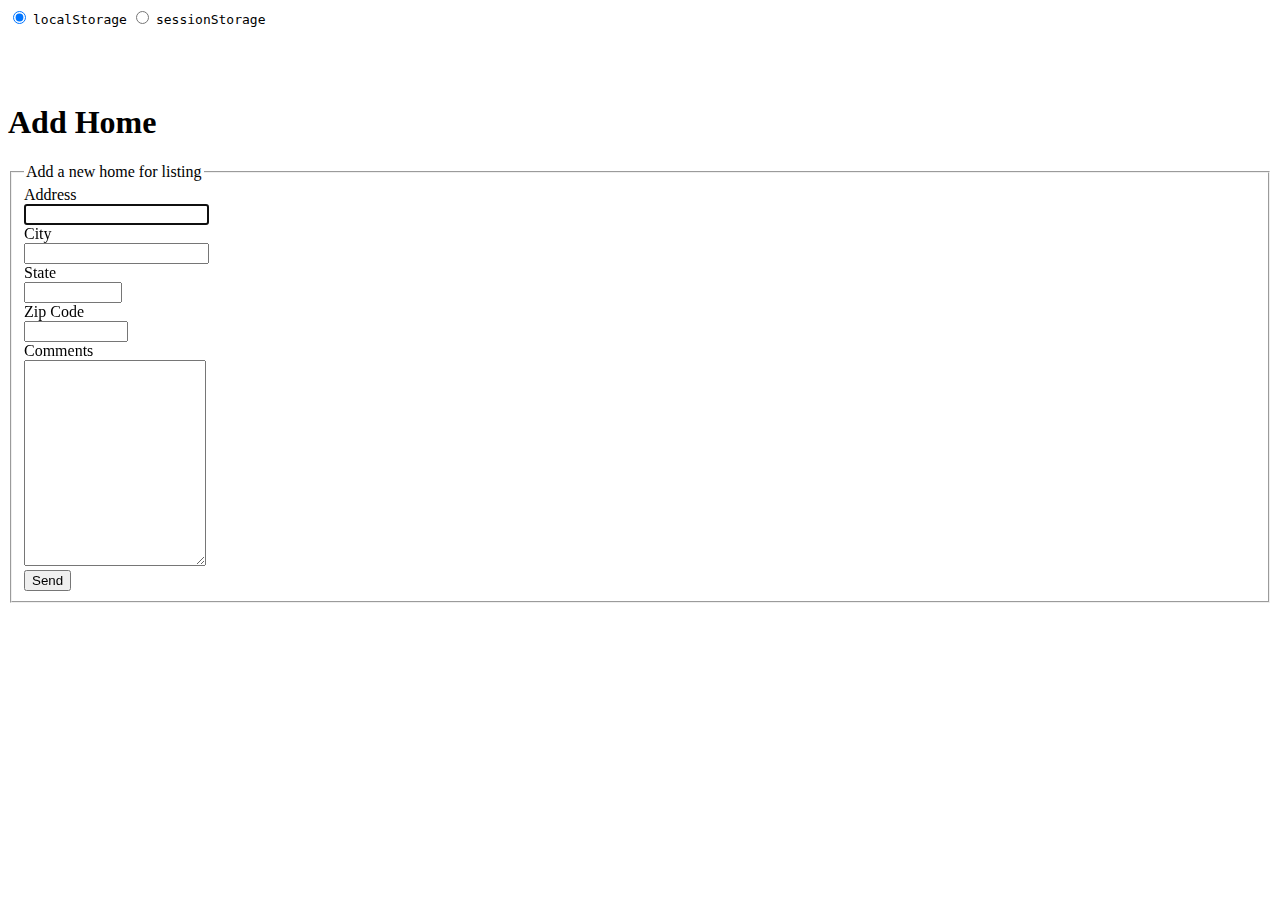
<file: HTML5Adv/Class3/index.html>
<!DOCTYPE html>
<html lang="en" xmlns="http://www.w3.org/1999/xhtml">
<head>
    <meta charset="UTF-8">
    <meta http-equiv="X-UA-Compatible" content="IE=edge">
    <meta name="viewport" content="width=device-width, initial-scale=1.0">
    <link rel="stylesheet" href="style.css">
    <!-- CSS only -->
<link href="https://cdn.jsdelivr.net/npm/bootstrap@5.2.0-beta1/dist/css/bootstrap.min.css" rel="stylesheet" integrity="sha384-0evHe/X+R7YkIZDRvuzKMRqM+OrBnVFBL6DOitfPri4tjfHxaWutUpFmBp4vmVor" crossorigin="anonymous">
    <title>Persistent Form</title>
</head>
<body>
    <article class="container">
        <div class="well">
            <form>
                <input type="radio" id="localStorage" name="storage-strategy" value="0" checked> <label for="localStorage"><code>localStorage</code></label>
                <input type="radio" id="sessionStorage" name="storage-strategy" value="1"> <label for="sessionStorage"><code>sessionStorage</code></label>
            </form>
        </div>

        <div id="msg-container" class="alert alert-info">
            <span id="msg" class="text-muted"></span>
        </div>
        <h1>Add Home</h1>
        <form id="add-home-form" name="add-home-form" class="form-horizontal">
            <fieldset>
                <legend>Add a new home for listing</legend>
                <div class="form-group">
                    <div class="col-sm-2">
                        <label for="address-box" class="control-label">Address</label>
                    </div>
                    <div class="col-sm-9">
                        <input type="text" id="address-box" name="address-box"
                        autofocus required
                        class="form-control">
                    </div>
                </div>
                <div class="form-group">
                    <div class="col-sm-2">
                        <label for="city-box" class="control-label">City</label>
                    </div>
                    <div class="col-sm-9">
                        <input type="text" id="city-box" name="city-box"
                        required
                        class="form-control">
                    </div>
                </div>
                <div class="form-group">
                    <div class="col-sm-2">
                        <label for="state-box" class="control-label">State</label>
                    </div>
                    <div class="col-sm-9">
                        <input type="text" id="state-box" name="state-box"
                         required
                        class="form-control">
                    </div>
                </div>
                <div class="form-group">
                    <div class="col-sm-2">
                        <label for="zipcode-box" class="control-label">Zip Code</label>
                    </div>
                    <div class="col-sm-9">
                        <input type="number" id="zipcode-box" name="zipcode-box"
                        min="0" max="99999999"
                         required
                        class="form-control">
                    </div>
                </div>
                <div class="form-group">
                    <div class="col-sm-2">
                        <label for="comments-box" class="control-label">Comments</label>
                    </div>
                    <div class="col-sm-9">
                        <textarea
                        id="comments-box" name="comments-box"
                        required
                        class="form-control"></textarea>
                    </div>
                </div>
                <div class="form-group">
                    <div class="col-sm-9 col-sm-offset-2">
                        <input type="button"
                            id="add-home-button" name="add-home-button"
                            value="Send" class="btn-default">      
                        </div>
                </div>
            </fieldset>
        </form>
    </article>
    <script src="localDataService.js"></script>
    <script src="viewModel.js"></script>
</body>
</html>
</file>
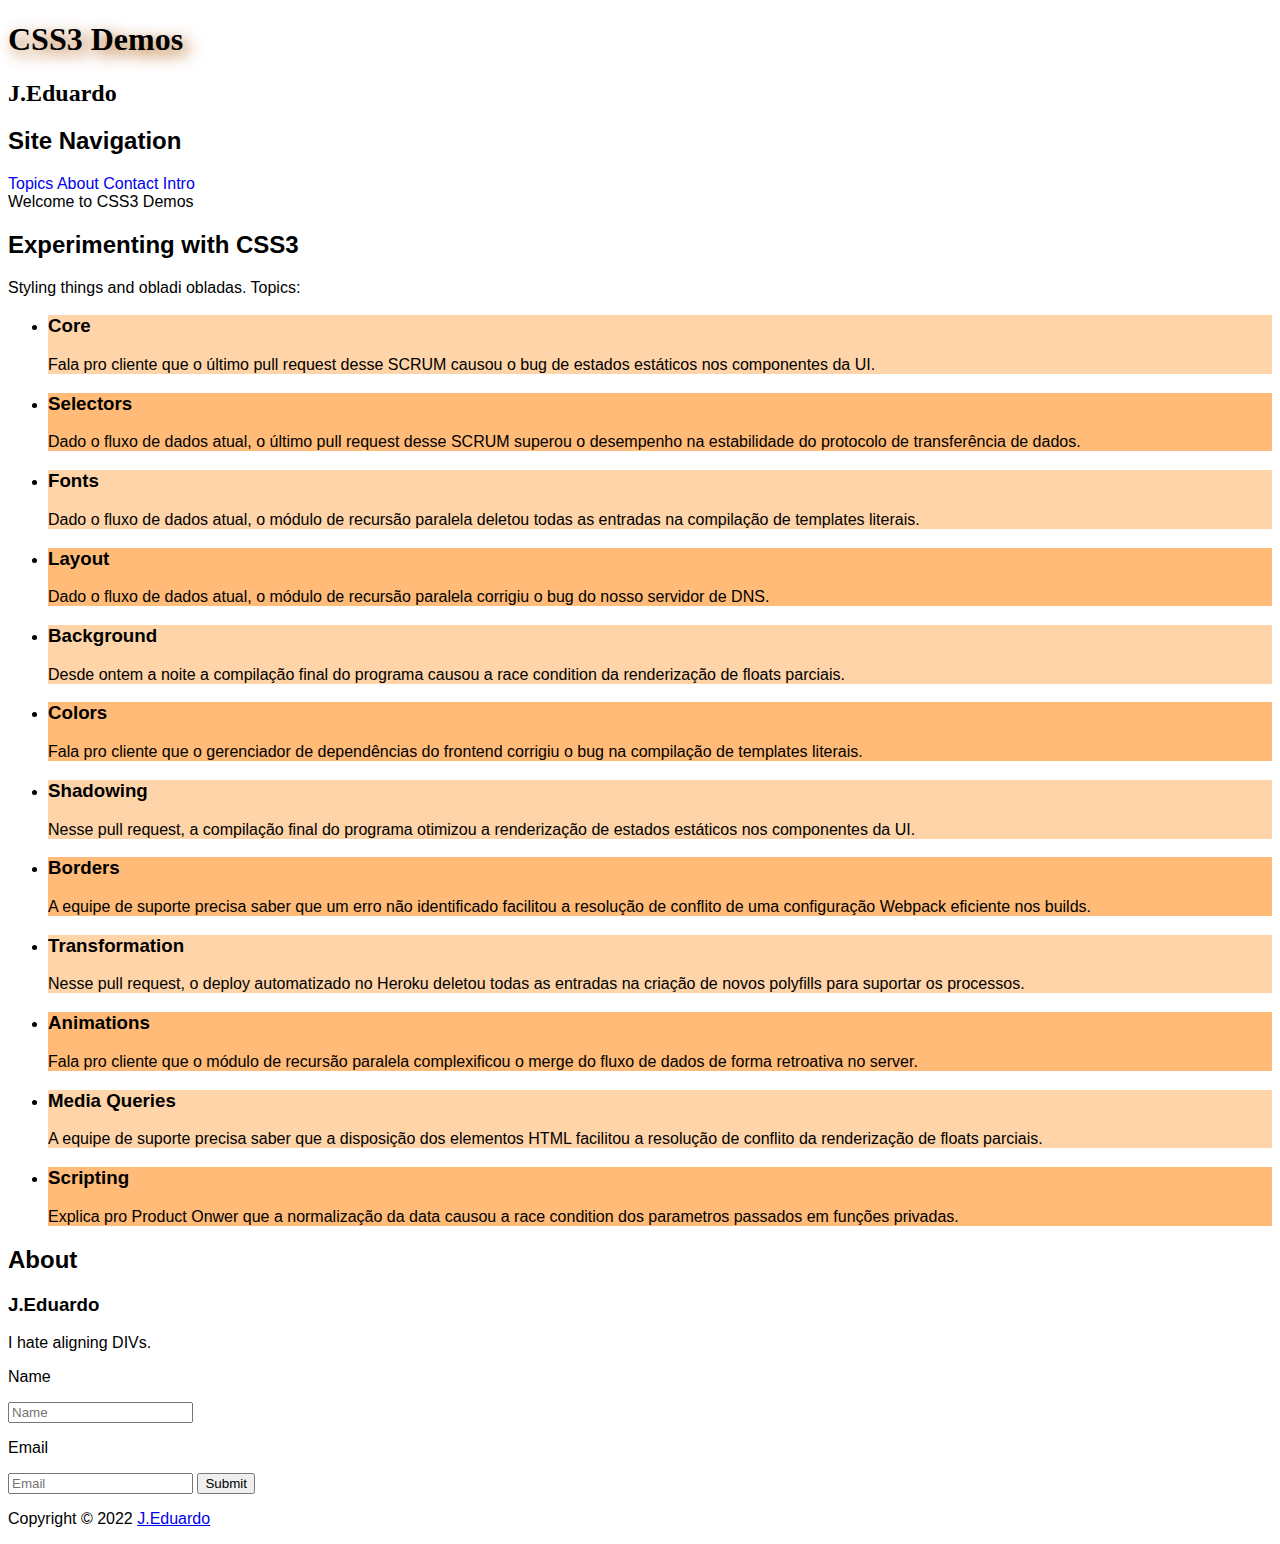
<file: HTML5Adv/Class6/index.html>
<!DOCTYPE html>
<html lang="en">
<head>
    <meta charset="UTF-8">
    <meta http-equiv="X-UA-Compatible" content="IE=edge">
    <meta name="viewport" content="width=device-width, initial-scale=1.0">
    <link rel="stylesheet" href="./styles/style.css">
    <title>CSS3 Demos</title>
</head>
<body>
    <div id="content">
        <header>
            <hgroup id="titles">
                <h1 id="title">CSS3 Demos</h1>
                <h2 id="subtitle">J.Eduardo</h2>
            </hgroup>
            <nav>
                <h2>Site Navigation</h2>
                <a href="#topics">Topics</a>
                <a href="#about">About</a>
                <a href="#contact">Contact</a>
                <a href="#intro">Intro</a>
            </nav>
        </header>
        <section id="intro">
            <span>Welcome to CSS3 Demos</span>
        </section>
        <article id="topics">
            <h2>Experimenting with CSS3</h2>
            <p>Styling things and obladi obladas. Topics:</p>
            <ul>
                <li><h3>Core</h3><p>Fala pro cliente que o último pull request desse SCRUM causou o bug de estados estáticos nos componentes da UI.</p></li>
                <li><h3>Selectors</h3><p>Dado o fluxo de dados atual, o último pull request desse SCRUM superou o desempenho na estabilidade do protocolo de transferência de dados.</p></li>
                <li><h3>Fonts</h3><p>Dado o fluxo de dados atual, o módulo de recursão paralela deletou todas as entradas na compilação de templates literais.</p></li>
                <li><h3>Layout</h3><p>Dado o fluxo de dados atual, o módulo de recursão paralela corrigiu o bug do nosso servidor de DNS.</p></li>
                <li><h3>Background</h3><p>Desde ontem a noite a compilação final do programa causou a race condition da renderização de floats parciais.</p></li>
                <li><h3>Colors</h3><p>Fala pro cliente que o gerenciador de dependências do frontend corrigiu o bug na compilação de templates literais.</p></li>
                <li><h3>Shadowing</h3><p>Nesse pull request, a compilação final do programa otimizou a renderização de estados estáticos nos componentes da UI.</p></li>
                <li><h3>Borders</h3><p>A equipe de suporte precisa saber que um erro não identificado facilitou a resolução de conflito de uma configuração Webpack eficiente nos builds.</p></li>
                <li><h3>Transformation</h3><p>Nesse pull request, o deploy automatizado no Heroku deletou todas as entradas na criação de novos polyfills para suportar os processos.</p></li>
                <li><h3>Animations</h3><p>Fala pro cliente que o módulo de recursão paralela complexificou o merge do fluxo de dados de forma retroativa no server.</p></li>
                <li><h3>Media Queries</h3><p>A equipe de suporte precisa saber que a disposição dos elementos HTML facilitou a resolução de conflito da renderização de floats parciais.</p></li>
                <li><h3>Scripting</h3><p>Explica pro Product Onwer que a normalização da data causou a race condition dos parametros passados em funções privadas.</p></li>
            </ul>
        </article>
        <article id="about">
            <header><h2>About</h2><h3>J.Eduardo</h3></header>
            <p>I hate aligning DIVs.</p>
        </article>
        <section id="about" class="grad">
            <form>
                <p>Name</p><input id="name" name="name" type="text" placeholder="Name" required>
                <p>Email</p><input id="email" name="email" type="email" placeholder="Email" required>
                <input id="submit" name="submit" type="submit" value="Submit">
            </form>
        </section>
        <footer>
            <p>Copyright &copy; 2022 <a href="http:// www.jedudantas.github.io">J.Eduardo</a></p>
        </footer>
    </div>
    <script></script>

</body>
</html>
</file>
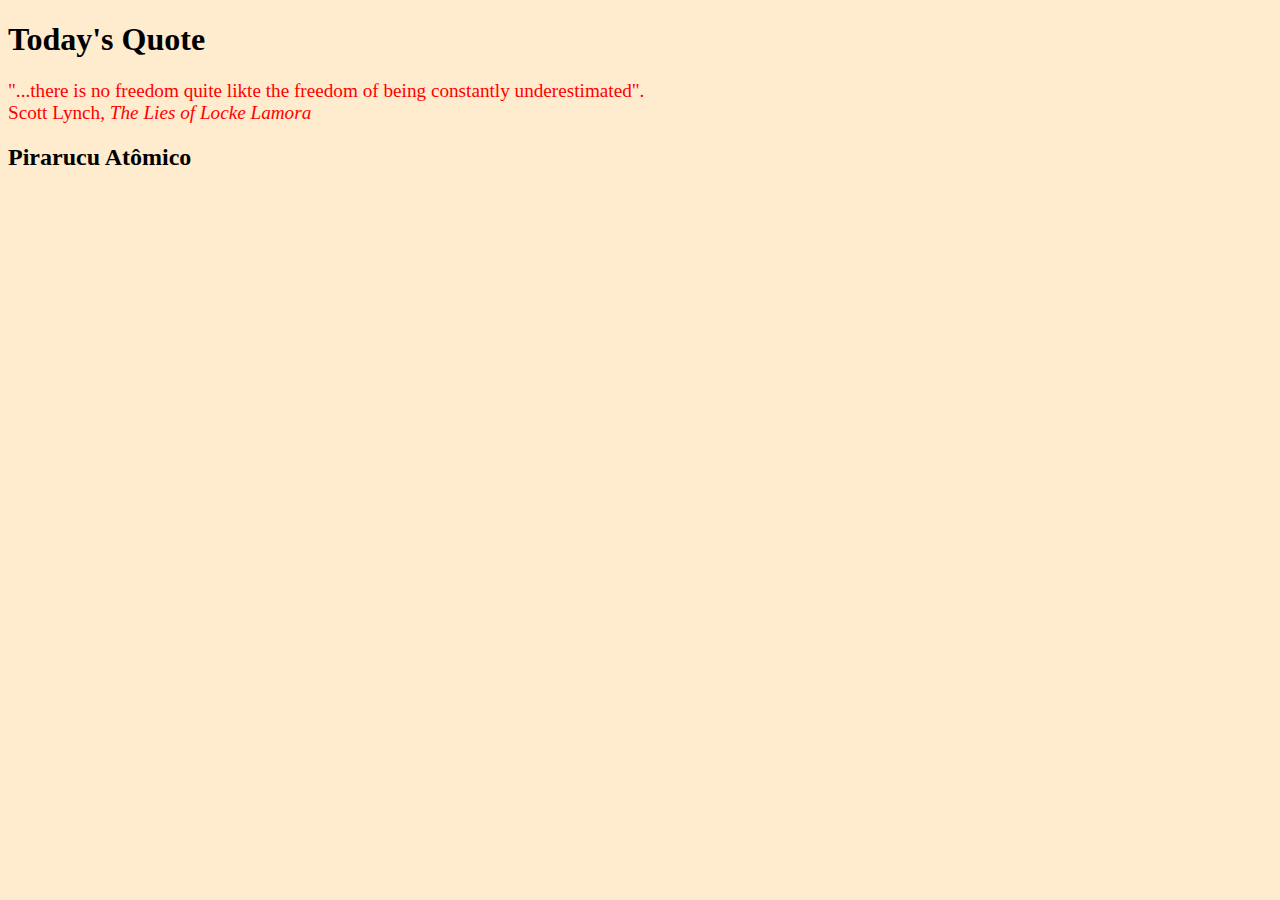
<file: HTML5Adv/Class5/html/index.html>
<!DOCTYPE html>
<html lang="en">
<head>
    <meta charset="UTF-8">
    <meta http-equiv="X-UA-Compatible" content="IE=edge">
    <meta name="viewport" content="width=device-width, initial-scale=1.0">
    <link rel="stylesheet" href="../css/style.css">
    <title>Document</title>
</head>
<body>
    <h1>Today's Quote</h1>
    <div>
        <p>
            "...there is no freedom quite likte the freedom of being constantly underestimated".<br>
            Scott Lynch<em>, The Lies of Locke Lamora</em>
        </p>
    </div>
    <h2>Pirarucu Atômico</h2>
</body>
</html>
</file>
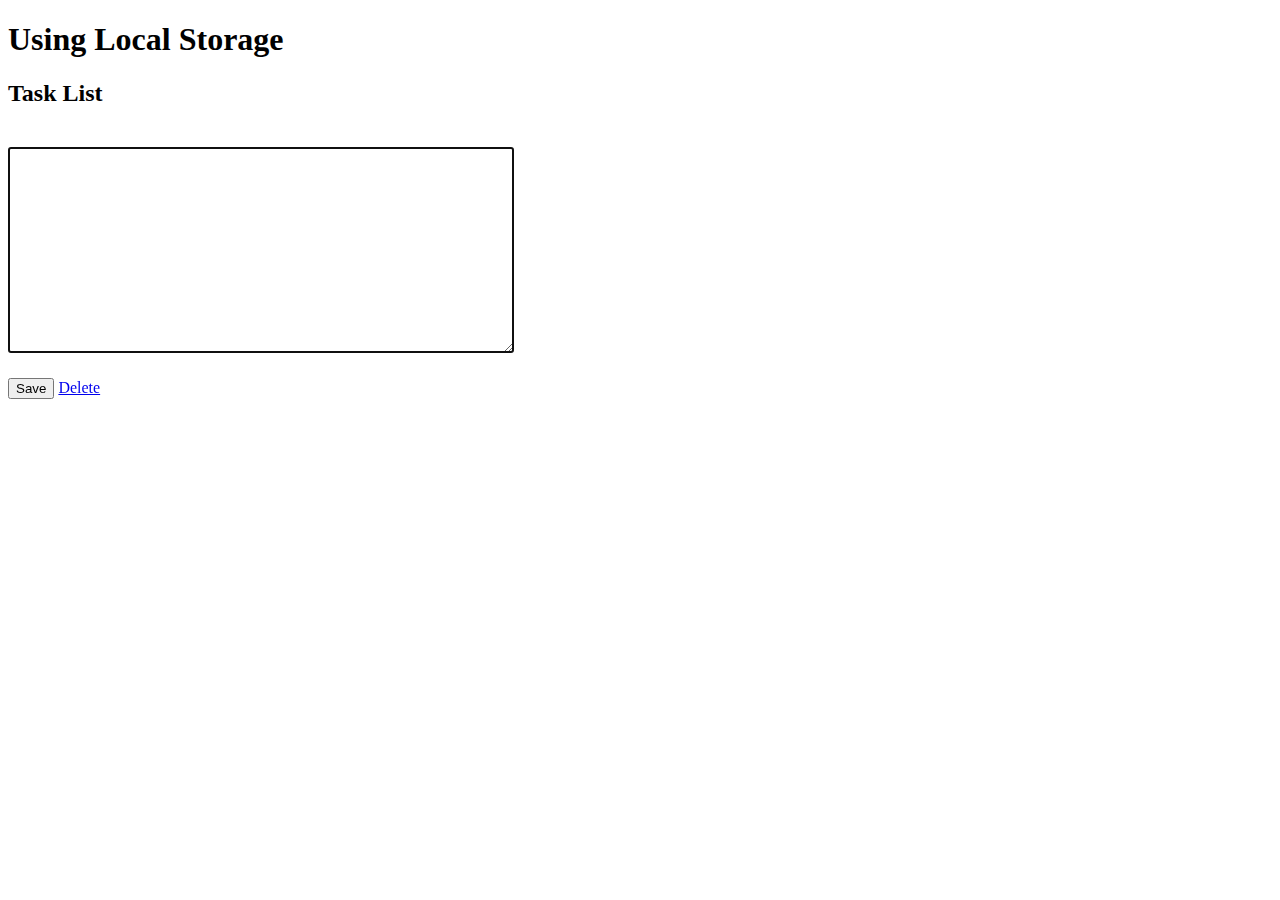
<file: HTML5Adv/Class2/indexTaskList.html>
<!DOCTYPE html>
<html lang="en">
<head>
    <meta charset="UTF-8">
    <meta http-equiv="X-UA-Compatible" content="IE=edge">
    <meta name="viewport" content="width=device-width, initial-scale=1.0">
    <title>Web Storage: Using Local Storage</title>
    <style>
        textarea{
            font-family: Arial, Helvetica, sans-serif;
            width: 500px;
            height: 200px;
            display: block;
            margin-bottom: 25px;
        }

        #messageContainer{
            height: 20px;
        }
    </style>
</head>
<body>
    <div id="container">
        <h1>Using Local Storage</h1>
        <h2>Task List</h2>
        <div id="messageContainer"><span id="msg"></span></div>
        <textarea id="taskBox" autofocus></textarea>
        <button id="saveButton">Save</button>
        <a href="javascript:void(0);" id="deleteAllLink">Delete</a>
    </div>
</body>
<script src="scripts/jquery-1.5.1.min.js"></script>
<script>
    var tasksBox, msg;

    $(function(){
        tasksBox = $("tasksBox");
        msg = $("msg");

        if(window.localStorage){
            if(window.localStorage.taskList !=null){
                var tasks = window.localStorage.taskList;
                var taskList = tasks.split(",").join("\n");
                tasksBox.val(taskList);
            }
        }

        $("#saveButton").click(function (){
            save();
            showMessage("Saved");
        });

        $("#deleteAllLink").click(function(){
            window.localStorage.removeItem("taskList");
            tasksBox.val(" ");
            showMessage("Deleted");
        });
    });

    function save(){
        var tasks = tasksBox.val();
        var taskList = tasks.split("\n").join(",");
        window.localStorage.taskList = taskList;
    }

    function showMessage(message){
        msg.html(message);
        msg.fadeOut(1000);
    }
</script>
</html>
</file>
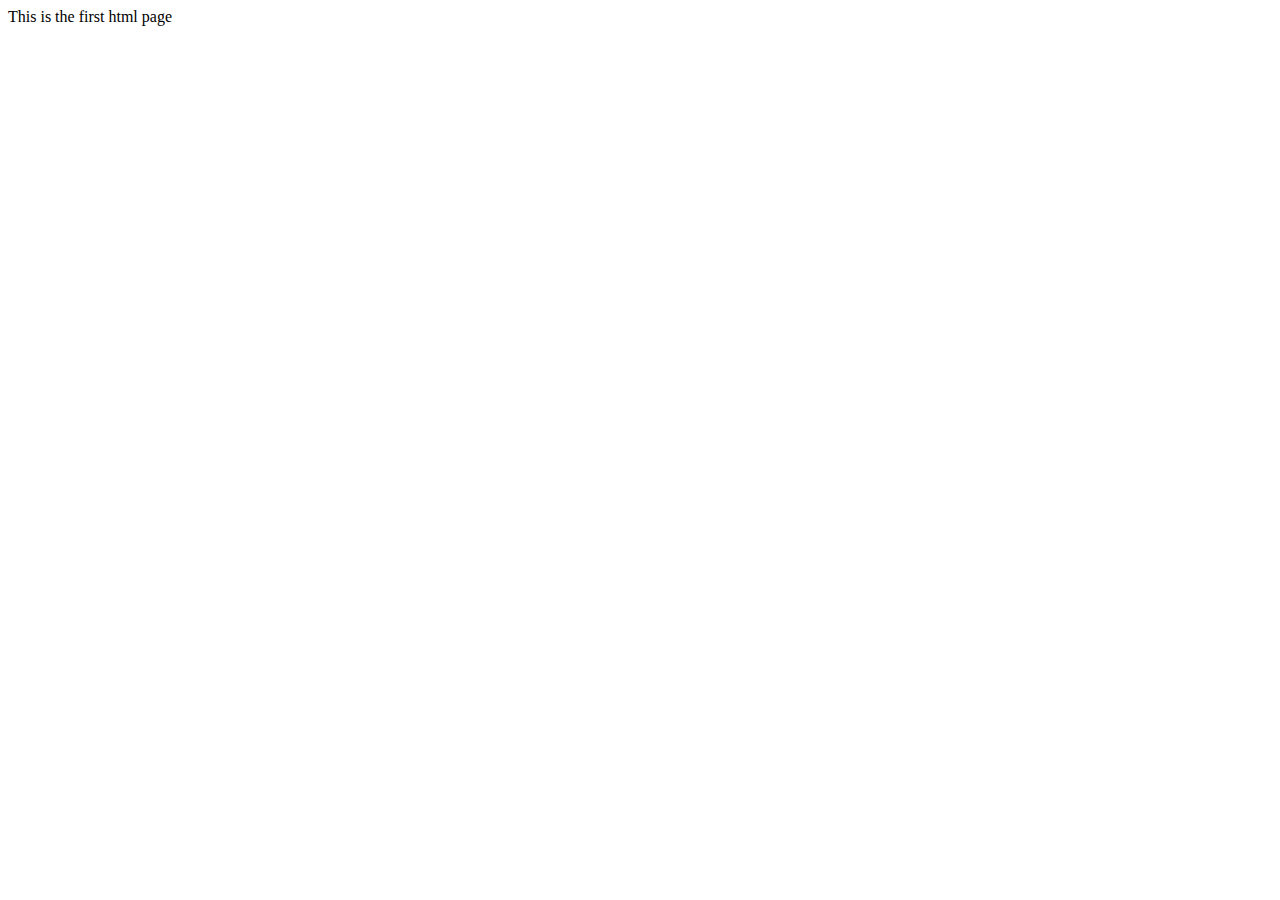
<file: HTML5Adv/jeduLabBook/html_assgn/lab1/firstpage.html>
<!DOCTYPE html>
<html lang="en">
<head>
    <meta charset="UTF-8">
    <meta http-equiv="X-UA-Compatible" content="IE=edge">
    <meta name="viewport" content="width=device-width, initial-scale=1.0">
    <title>This is the first html page</title>
</head>
<body>
    This is the first html page
</body>
</html>
</file>
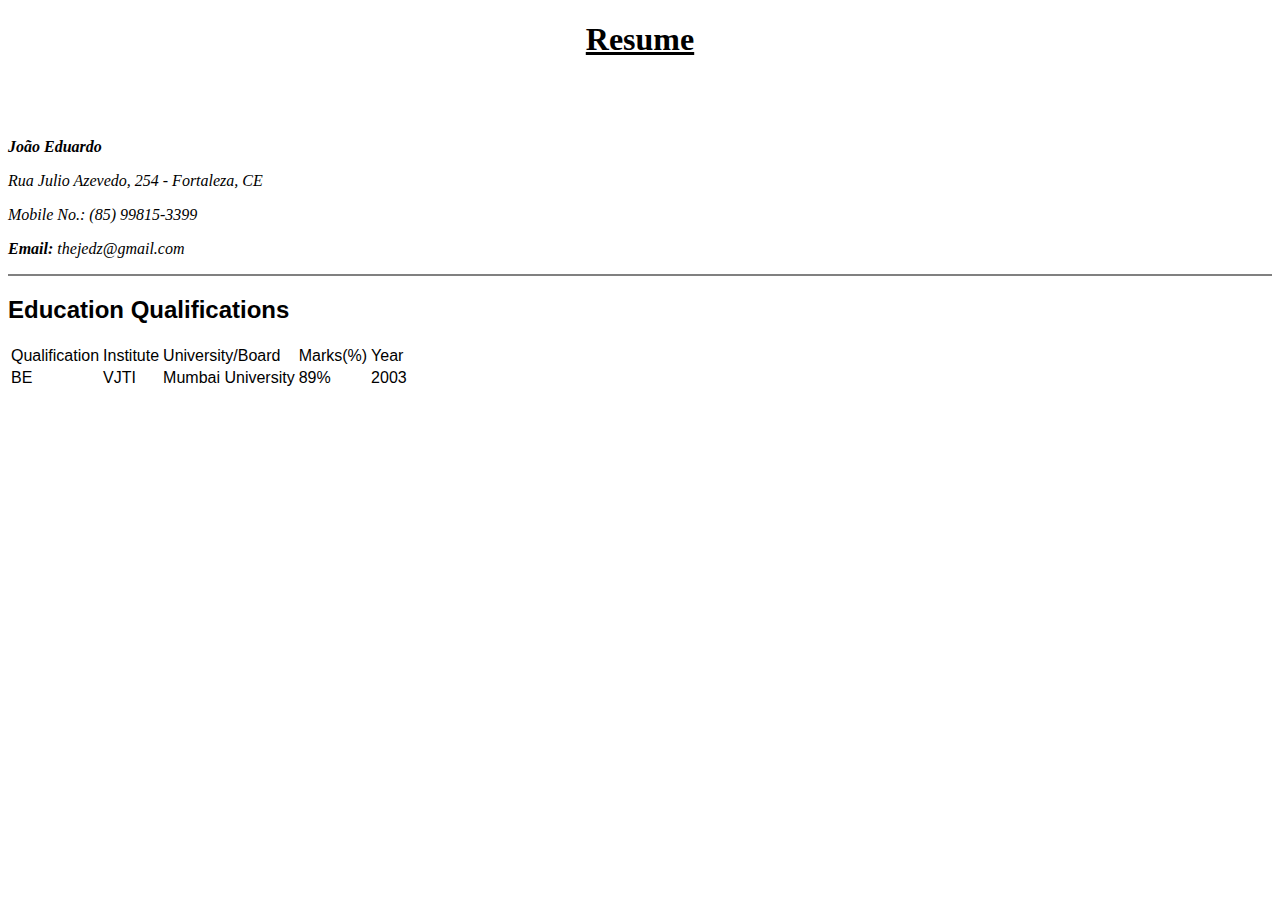
<file: HTML5Adv/jeduLabBook/html_assgn/lab1/resume.html>
<!DOCTYPE html>
<html lang="en">
<head>
    <meta charset="UTF-8">
    <meta http-equiv="X-UA-Compatible" content="IE=edge">
    <meta name="viewport" content="width=device-width, initial-scale=1.0">
    <link rel="stylesheet" href="./styles/style.css" >
    <title>Resume</title>
</head>
<body>
    <div id="title">
        <h1>Resume</h1>
    </div>
    <div id="info">
        <p><strong>João Eduardo</strong></p>
        <p>Rua Julio Azevedo, 254 - Fortaleza, CE</p>
        <p>Mobile No.: (85) 99815-3399</p>
        <p><strong>Email: </strong>thejedz@gmail.com</p>
        
    </div>
    <section id="qualification">
        <article>
            <h2>Education Qualifications</h2>
            <table>
                <thead>
                    <td>Qualification</td>
                    <td>Institute</td>
                    <td>University/Board</td>
                    <td>Marks(%)</td>
                    <td>Year</td>
                </thead>
                <tbody>
                    <tr>
                        <td>BE</td>
                        <td>VJTI</td>
                        <td>Mumbai University</td>
                        <td>89%</td>
                        <td>2003</td>
                    </tr>
                    <tr>
                        <td></td>
                        <td></td>
                        <td></td>
                        <td></td>
                    </tr>
                    <tr>
                        <td></td>
                        <td></td>
                        <td></td>
                        <td></td>
                    </tr>
                </tbody>
            </table>
        </article>
        <article></article>
    </section>
</body>
</html>
</file>
<file: HTML5Adv/Class3/style.css>
header {
    margin-top: 10px;
}

textarea {
    min-height: 200px;
}

label {
    font-weight: normal;
}

#state-box {
    width: 90px;
}

#msg-container {
    position: relative;
    min-height: 55px;
}

#msg {
    display: none;
}
</file>
<file: HTML5Adv/Class6/styles/style.css>
* {
    font-family: Arial, Helvetica, sans-serif;
}

#title, #subtitle {
    font-family: 'Times New Roman', Times, serif;
}

#title {
    text-shadow: 0.16em 0.16em 0.5em #aa5500;
}

nav a{
    text-decoration: none;
}

nav a:hover {
    text-decoration: underline;
}

#topics li:nth-child(2n-1){
    background-color: #ffd4a8;
}

#topics li:nth-child(2n){
    background-color: #ffbb77;
}

#topics li:hover p{
    display: list-item;
    color: #aa5500;
}

article, section, #intro{
    position: relative;
}
</file>
<file: HTML5Adv/Class5/css/style.css>
body {
    background-color: blanchedalmond;
}

p {
    font-size: larger;
}

div > p{
    color:red;
}
</file>
<file: HTML5Adv/jeduLabBook/html_assgn/lab1/styles/style.css>
h1 {
    text-align: center;
    text-decoration: underline;
}

#title {
    margin-bottom: 5em;
}

#info {
    border-bottom: 2px solid gray;
}

#info p {
    font-style: italic;
    
}

#qualification{
    font-family:'Lucida Sans', 'Lucida Sans Regular', 'Lucida Grande', 'Lucida Sans Unicode', Geneva, Verdana, sans-serif;
}

#qualification td{
    width: max-content;
}
</file>
